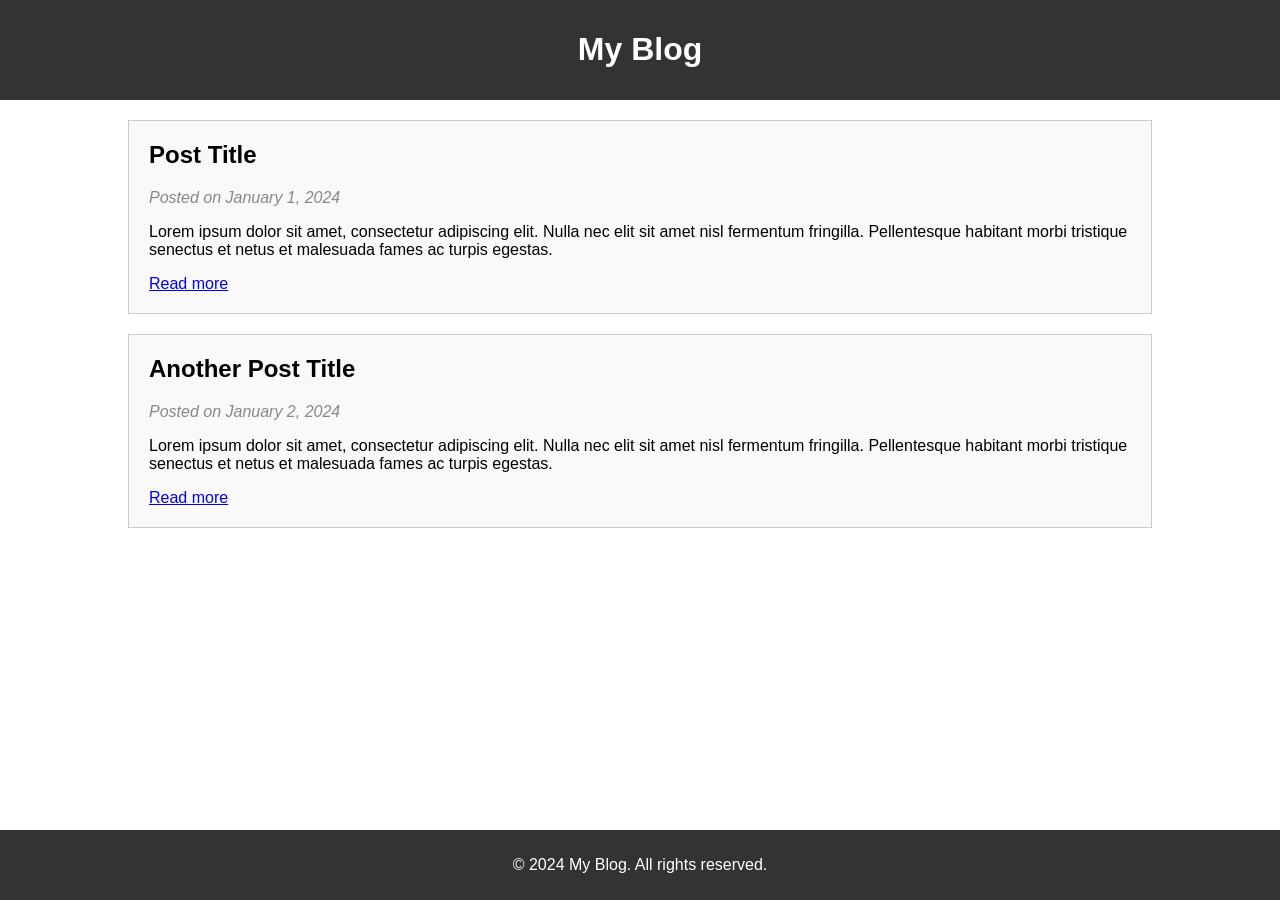
<file: web developments - Copy/golden task phase 1/index.html>
<!DOCTYPE html>
<html>
<head>
    <title>My Blog</title>
    <link rel="stylesheet" type="text/css" href="style.css">
</head>
<body>
    <div class="header">
        <h1>My Blog</h1>
    </div>
    <div class="container">
        <div class="blog-post">
            <h2>Post Title</h2>
            <p class="date">Posted on January 1, 2024</p>
            <p>Lorem ipsum dolor sit amet, consectetur adipiscing elit. Nulla nec elit sit amet nisl fermentum fringilla. Pellentesque habitant morbi tristique senectus et netus et malesuada fames ac turpis egestas.</p>
            <a href="#">Read more</a>
        </div>
        <div class="blog-post">
            <h2>Another Post Title</h2>
            <p class="date">Posted on January 2, 2024</p>
            <p>Lorem ipsum dolor sit amet, consectetur adipiscing elit. Nulla nec elit sit amet nisl fermentum fringilla. Pellentesque habitant morbi tristique senectus et netus et malesuada fames ac turpis egestas.</p>
            <a href="#">Read more</a>
        </div>
    </div>
    <div class="footer">
        <p>&copy; 2024 My Blog. All rights reserved.</p>
    </div>
</body>
</html>
</file>
<file: web developments - Copy/golden task phase 1/style.css>
body {
    font-family: Arial, sans-serif;
    margin: 0;
    padding: 0;
}

.header {
    background-color: #333;
    color: #fff;
    text-align: center;
    padding: 10px 0;
}

.container {
    width: 80%;
    margin: 20px auto;
}

.blog-post {
    background-color: #f9f9f9;
    border: 1px solid #ccc;
    padding: 20px;
    margin-bottom: 20px;
}

.blog-post h2 {
    margin-top: 0;
}

.date {
    color: #888;
    font-style: italic;
}

.footer {
    background-color: #333;
    color: #fff;
    text-align: center;
    padding: 10px 0;
    position: fixed;
    bottom: 0;
    width: 100%;
}
</file>
